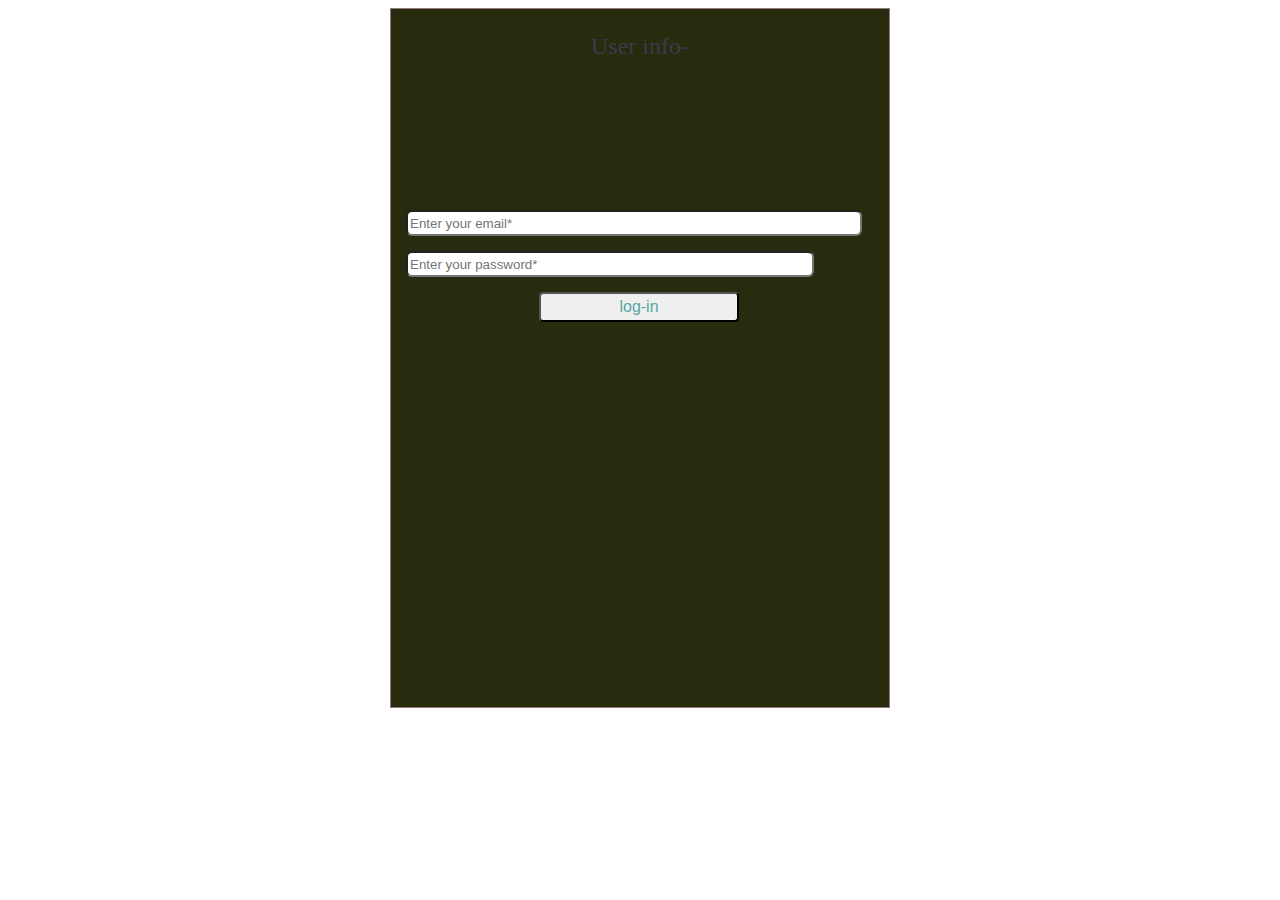
<file: index.html>
<!DOCTYPE html>
<html lang="en">
<head>
    <meta charset="UTF-8">
    <meta name="viewport" content="width=device-width, initial-scale=1.0">
    <title>css style form </title>
    <link rel="stylesheet" href="styles.css">
</head>
<body>
    <div class="formm1">
        <p class="text1">
          User info-
        </p>
        <form>
        
        <input class="inline-element1" type="email" placeholder="Enter your email*">
        <input class="inline-element2" type="password" placeholder="Enter your password*">
        <button class="btn"> log-in</button>
        </form>
    </div>
</body>
</html>
</file>
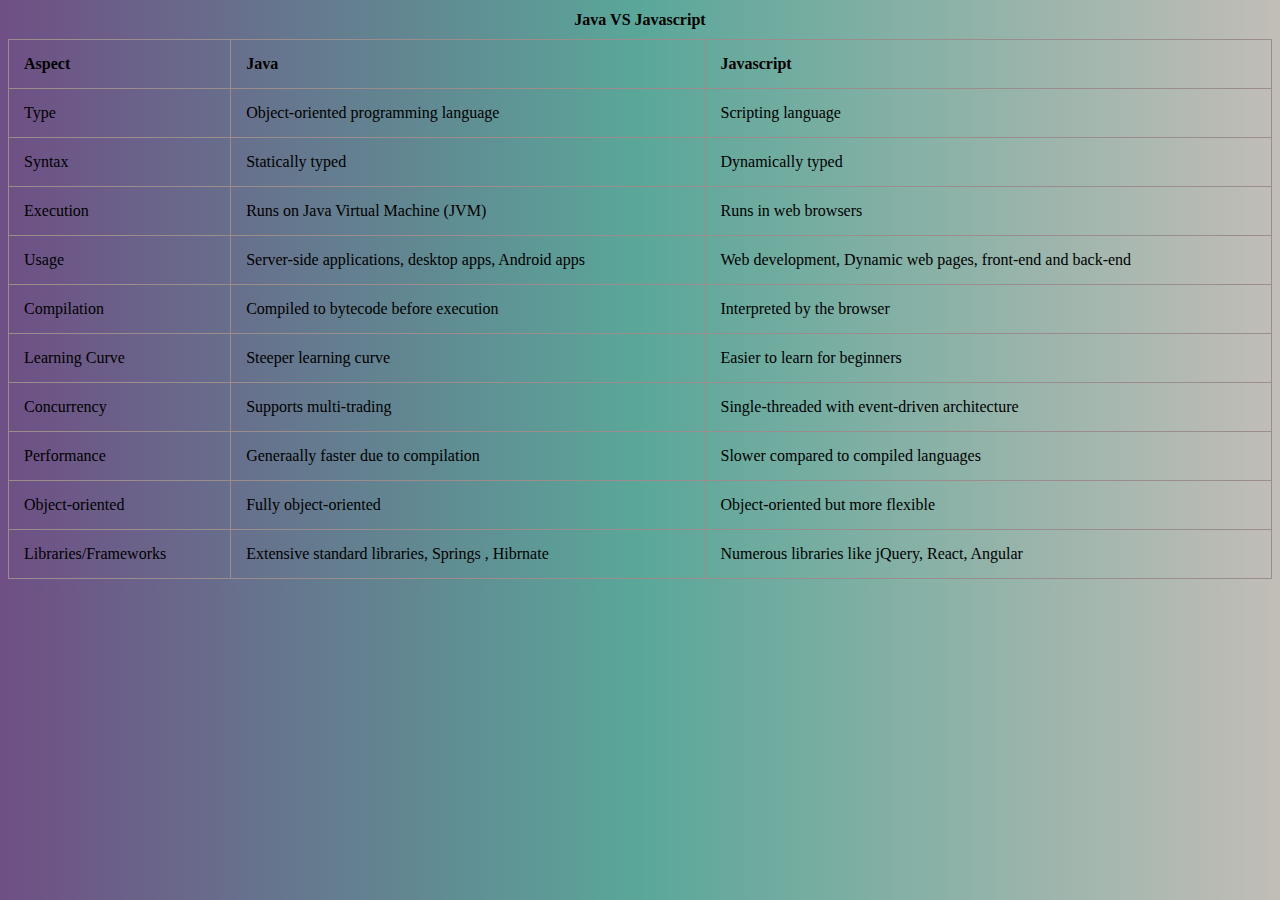
<file: com.html>
<!DOCTYPE html>
<html lang="en">
<head>
    <meta charset="UTF-8">
    <meta name="viewport" content="width=device-width, initial-scale=1.0">
    <title>CSS Color System</title>

    <link href="styles.css" rel="stylesheet">
</head>
<body class="heide">
    <h1 class="wer">Java VS Javascript</h1>
    <table >
        <th>
           Aspect 
        </th>
        <th>
            Java
        </th>
        <th>
            Javascript
        </th>
        <tr>
        <td>
            Type
        </td>
        <td>
            Object-oriented programming language
        </td>
        <td>
            Scripting language
        </td>
        </tr>
        <tr>
            <td>Syntax	
                </td>
                <td>
                 	Statically typed

                </td>
                <td>
                 	Dynamically typed

                </td>
        </tr>
        <tr>
            <td>
                Execution
            </td>
            <td>
                Runs on Java Virtual Machine (JVM) 
                </td>
                <td>
                    Runs in web browsers 
            </td>
        </tr>
        <tr>
            <td>
                  Usage
            </td>
             
            <td>
                Server-side applications, desktop apps, Android apps
            </td>
            <td>
                Web development, Dynamic web pages, front-end and back-end
            </td>
        </tr>
          <tr>
            <td>
                Compilation
            </td>
            <td>
                Compiled to bytecode before execution
            </td>
            <td>
                Interpreted by the browser
            </td>
          </tr>
         <tr>
            <td>
                Learning Curve
            </td>
            <td>
                Steeper learning curve
            </td>
            <td>
                Easier to learn for beginners
            </td>
         </tr>
         <tr>
            <td>
                Concurrency
            </td>
            <td>
                Supports multi-trading
            </td>
            <td>
                Single-threaded with event-driven architecture
            </td>
         </tr>
         <tr>
            <td>
               Performance 
            </td>
            <td>
                Generaally faster due to compilation
            </td>
            <td>
                Slower compared to compiled languages
            </td>

         </tr>
         <tr>
            <td>
                Object-oriented
            </td>
            <td>
                Fully object-oriented
            </td>
            <td>
                Object-oriented but more flexible
            </td>
         </tr>
         <tr>
            <td>
                Libraries/Frameworks
            </td>
            <td>
                Extensive standard libraries, Springs , Hibrnate
            </td>
            <td>
                Numerous libraries like jQuery, React, Angular
            </td>
         </tr>
    </table>
</body>
</html>
</file>
<file: styles.css>
.formm1{

    background-color: rgb(41, 43, 15);
    height: 700px;
    width: 500px;
    margin: auto;
    border: 1px solid rgb(145, 121, 121);
    box-sizing: border-box;
}


.inline-element1{
    width: 90%;
    height: 20px;
    margin-left: 15px;
    border-radius: 6px;
}


.inline-element2{
    width:400px;
    margin:15px;
    height:20px;
    border-radius: 6px;

}


.btn{

padding:4px;
margin-left: 148px;
border-radius: 4px;
height: 30px;
width: 200px;
color: rgb(88, 165, 165);
font-size: medium;
font: 1em sans-serif;



}

.text1{
    margin-bottom: 150px;
    text-align: center;
    font-size:x-large;
    color: rgb(60, 57, 77);
}





        .heide{
            /* background: radial-gradient(circle, rgb(97, 124, 128) 0%, rgb(75, 77, 78) 100%); */
         background: linear-gradient(90deg, rgba(111,79,133,1) 0%, rgba(90,167,153,1) 50%, rgba(194,189,183,1) 100%);  

        }


        .wer{
            text-align: center;
            font-size: medium;
        }
        
        table {
            width: 100%;
            border-collapse: collapse;
          }
          
          table, th, td {
            border: 1px solid rgb(156, 141, 141);
          }
          
          th, td {
            padding: 15px;
            text-align: left;
          }
</file>
